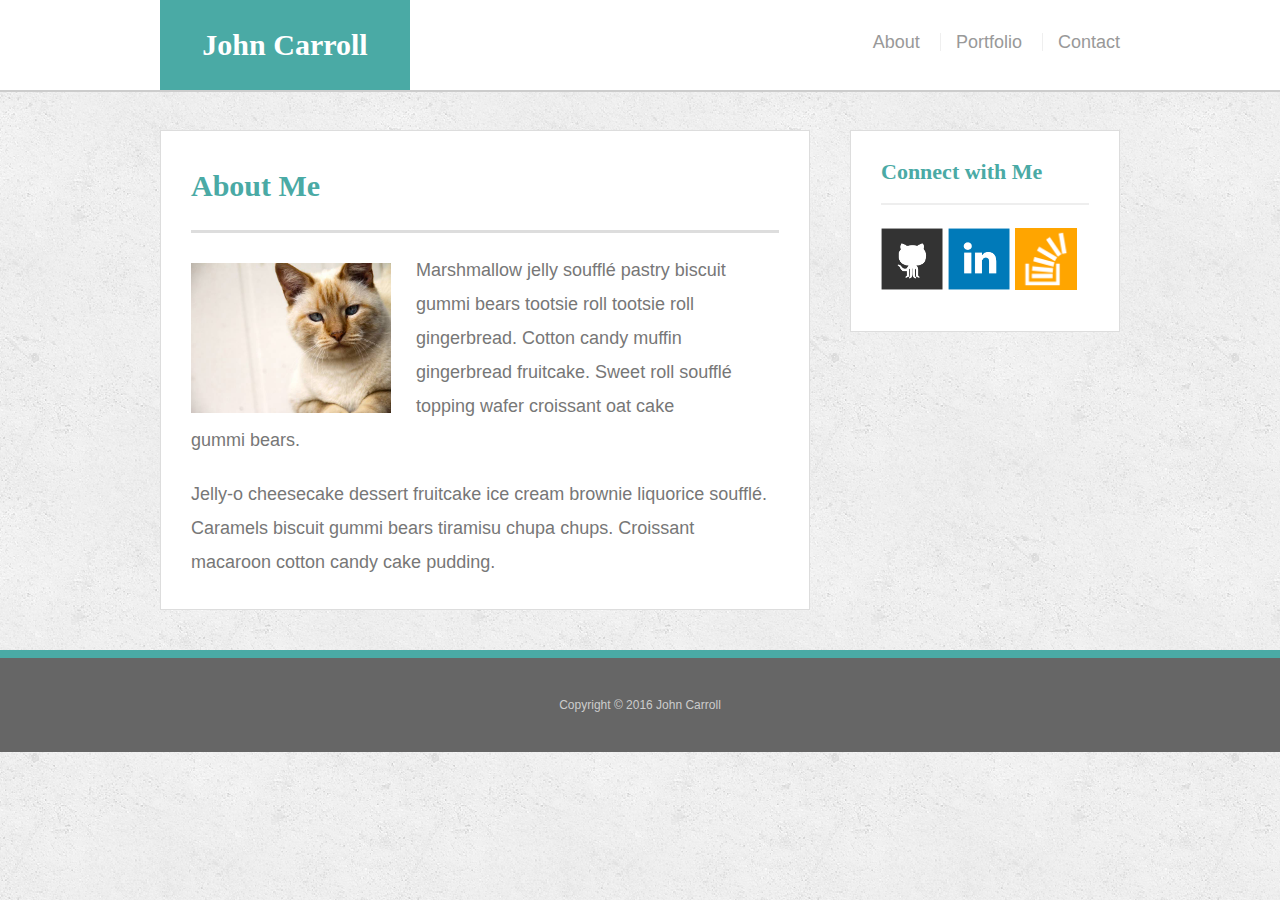
<file: index.html>
<!doctype html>
<html lang="en-us">

<head>
  <meta charset="UTF-8">
  <title>About | John Carroll</title>
  <link rel="stylesheet" type="text/css" href="assets/css/reset.css">
  <link rel="stylesheet" type="text/css" href="assets/css/style.css">
  <meta name="viewport" content="width=device-width, initial-scale=1">
</head>

<body>

  <header id="masthead">
    <div class="container">
      <a href="index.html" id="logo">John Carroll</a>
      <nav>
        <a href="index.html">About</a>
        <a href="portfolio.html">Portfolio</a>
        <a href="contact.html">Contact</a>
      </nav>
    </div>
  </header>

  <div id="main-container" class="container">
    <section class="main-section">
      <h1>About Me</h1>

      <img src="assets/images/cat.jpg" class="auth-image" alt="Your Name">

      <p>Marshmallow jelly souffl&eacute; pastry biscuit gummi bears tootsie roll tootsie roll gingerbread. Cotton candy muffin gingerbread fruitcake. Sweet roll souffl&eacute; topping wafer croissant oat cake gummi&nbsp;bears.</p>

      <p>Jelly-o cheesecake dessert fruitcake ice cream brownie liquorice souffl&eacute;. Caramels biscuit gummi bears tiramisu chupa chups. Croissant macaroon cotton candy cake pudding.</p>

    </section>

    <section class="sidebar">
      <div id="connect">
        <h2>Connect with Me</h2>

        <a href="#"><img src="assets/images/github-128.png" class="social" alt="GitHub" /></a>
        <a href="#"><img src="assets/images/linkedin-128.png" class="social" alt="LinkedIn" /></a>
        <a href="#"><img src="assets/images/stackoverflow-128.png" class="social" alt="Stack Overflow" /></a>
      </div>
    </section>
  </div>

  <footer>
    <div class="container">
      Copyright &copy; 2016 John Carroll
    </div>
  </footer>
</body>

</html>
</file>
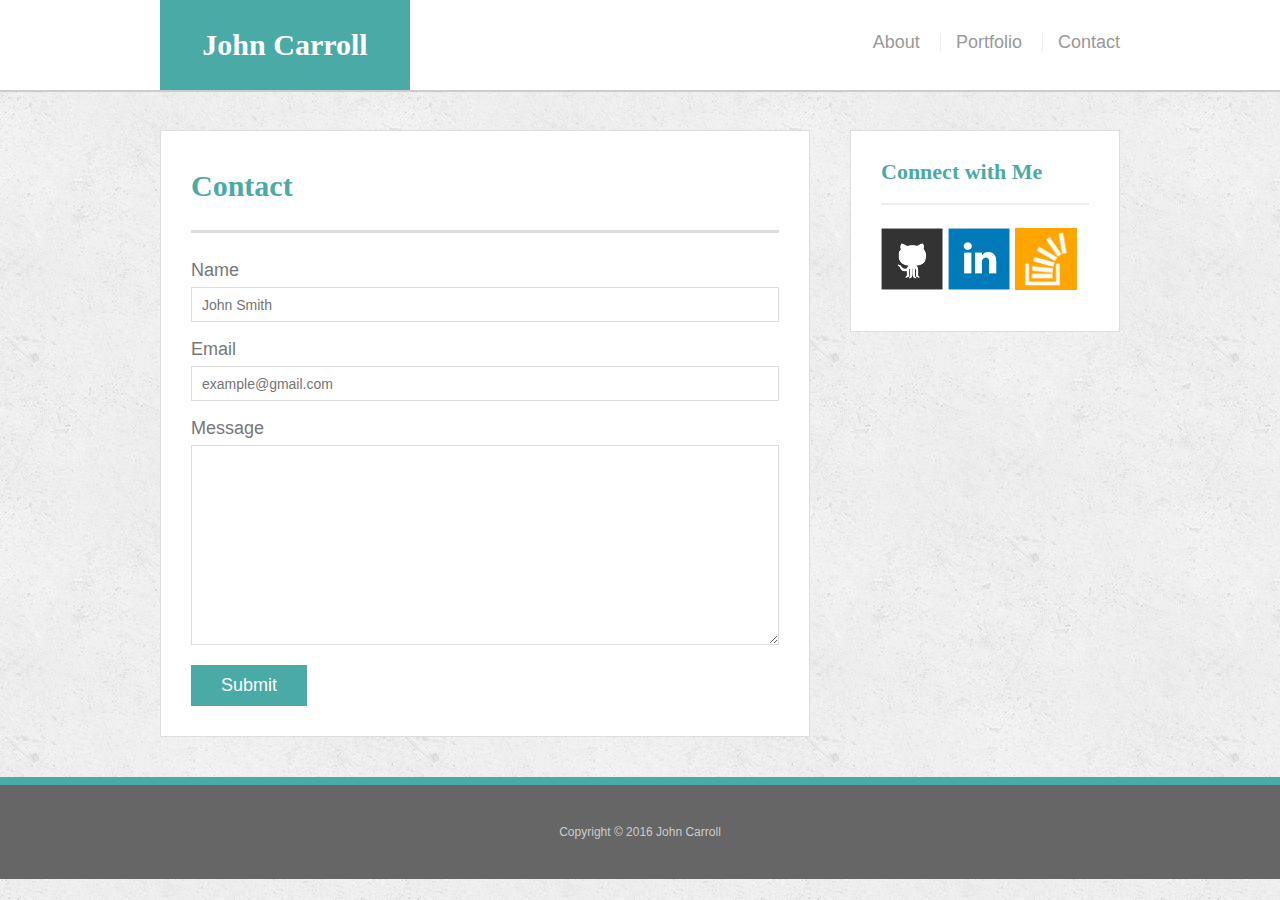
<file: contact.html>
<!doctype html>
<html lang="en-us">

<head>
  <meta charset="UTF-8">
  <title>Contact | John Carroll</title>
  <link rel="stylesheet" type="text/css" href="assets/css/reset.css">
  <link rel="stylesheet" type="text/css" href="assets/css/style.css">
</head>

<body>

  <header id="masthead">
    <div class="container">
      <a href="index.html" id="logo">John Carroll</a>
      <nav>
        <a href="index.html">About</a>
        <a href="portfolio.html">Portfolio</a>
        <a href="contact.html">Contact</a>
      </nav>
    </div>
  </header>

  <div id="main-container" class="container">
    <section class="main-section">
      <h1>Contact</h1>

      <form id="contact-form">
        <ul>
          <li>
            <label for="name">Name</label>
            <input type="text" id="name" name="name" placeholder="John Smith" required="required">
          </li>
          <li>
            <label for="email">Email</label>
            <input type="email" id="email" name="email" placeholder="example@gmail.com" required="required">
          </li>
          <li>
            <label for="message">Message</label>
            <textarea id="message" name="message" required="required"></textarea>
          </li>
        </ul>
        <input type="submit">
      </form>

    </section>

    <section class="sidebar">
      <div id="connect">
        <h2>Connect with Me</h2>

        <a href="#"><img src="assets/images/github-128.png" class="social" alt="GitHub" /></a>
        <a href="#"><img src="assets/images/linkedin-128.png" class="social" alt="LinkedIn" /></a>
        <a href="#"><img src="assets/images/stackoverflow-128.png" class="social" alt="Stack Overflow" /></a>
      </div>
    </section>
  </div>

  <footer>
    <div class="container">
      Copyright &copy; 2016 John Carroll
    </div>
  </footer>
</body>

</html>
</file>
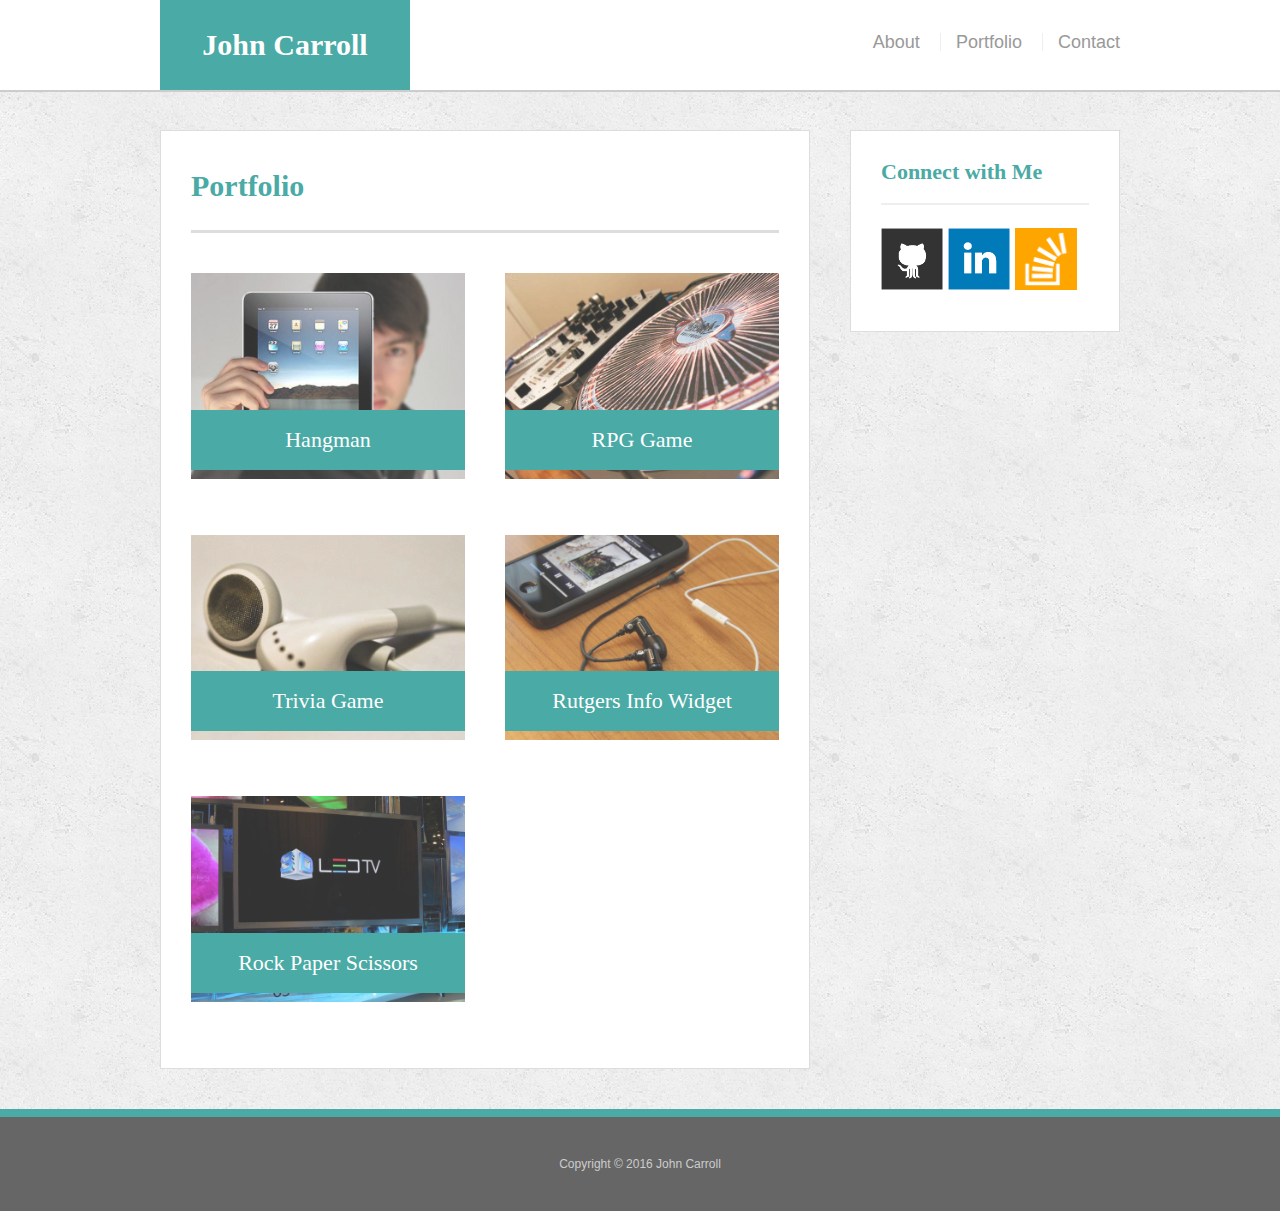
<file: portfolio.html>
<!doctype html>
<html lang="en-us">

<head>
  <meta charset="UTF-8">
  <title>Portfolio | John Carroll</title>
  <link rel="stylesheet" type="text/css" href="assets/css/reset.css">
  <link rel="stylesheet" type="text/css" href="assets/css/style.css">
</head>

<body>

  <header id="masthead">
    <div class="container">
      <a href="index.html" id="logo">John Carroll</a>
      <nav>
        <a href="index.html">About</a>
        <a href="portfolio.html">Portfolio</a>
        <a href="contact.html">Contact</a>
      </nav>
    </div>
  </header>

  <div id="main-container" class="container">
    <section class="main-section">
      <h1>Portfolio</h1>

      <div class="work">
        <img src="assets/images/technics-q-c-640-480-1.jpg" alt="hangman">

        <h3>Hangman</h3>
      </div>
      <div class="work">
        <img src="assets/images/technics-q-c-640-480-2.jpg" alt="RPG Game">

        <h3>RPG Game</h3>
      </div>
      <div class="work">
        <img src="assets/images/technics-q-c-640-480-5.jpg" alt="Trivia Game">

        <h3>Trivia Game</h3>
      </div>
      <div class="work">
        <img src="assets/images/technics-q-c-640-480-7.jpg" alt="Rutgers Info Widget">

        <h3>Rutgers Info Widget</h3>
      </div>
      <div class="work">
        <img src="assets/images/technics-q-c-640-480-9.jpg" alt="Rock Paper Scissors">

        <h3>Rock Paper Scissors</h3>
      </div>

    </section>

    <section class="sidebar">
      <div id="connect">
        <h2>Connect with Me</h2>

        <a href="#"><img src="assets/images/github-128.png" class="social" alt="GitHub" /></a>
        <a href="#"><img src="assets/images/linkedin-128.png" class="social" alt="LinkedIn" /></a>
        <a href="#"><img src="assets/images/stackoverflow-128.png" class="social" alt="Stack Overflow" /></a>
      </div>
    </section>
  </div>

  <footer>
    <div class="container">
      Copyright &copy; 2016 John Carroll
    </div>
  </footer>
</body>

</html>
</file>
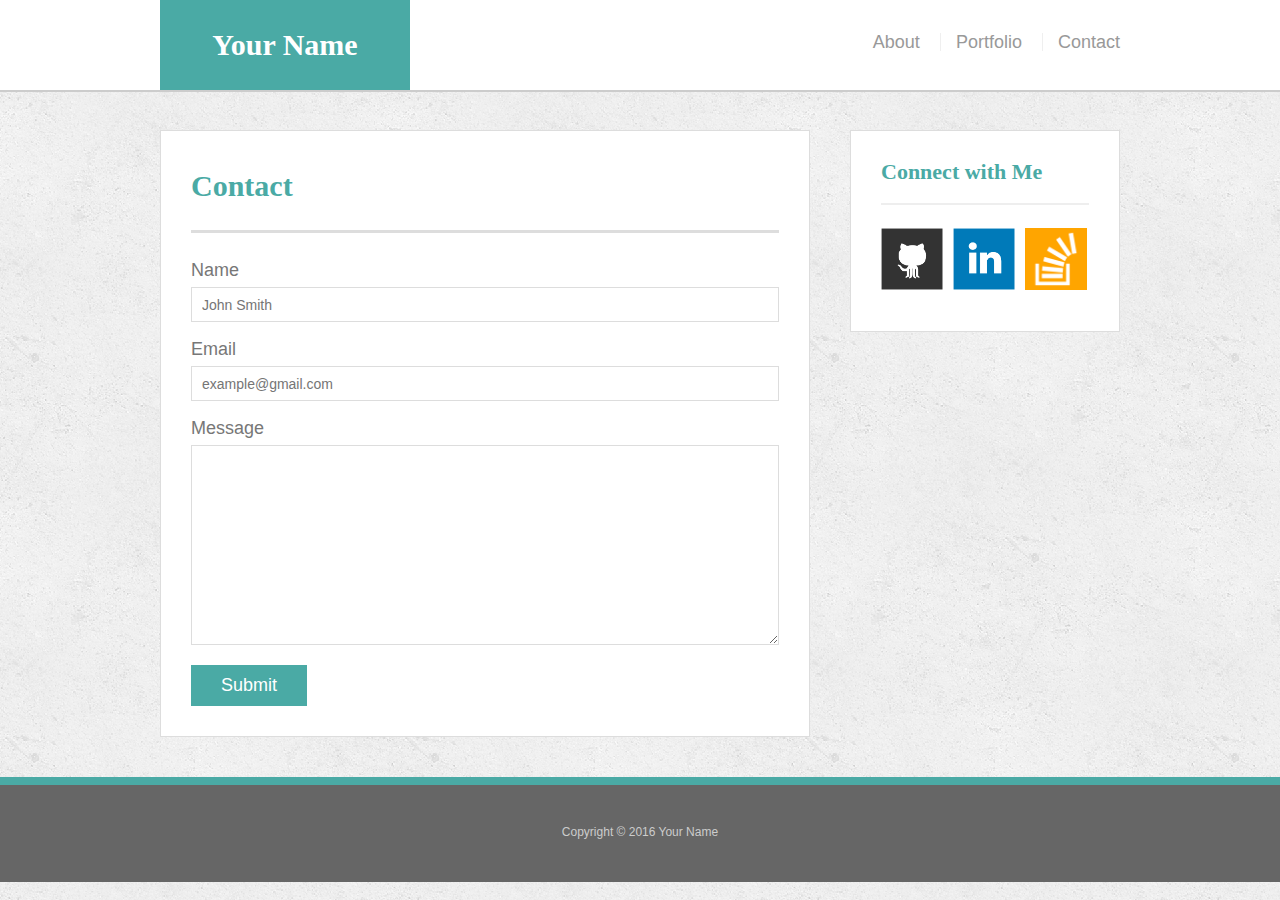
<file: bonus/hover-styles.html>
<!doctype html>
<html lang="en-us">

<head>
  <meta charset="UTF-8">
  <title>Hover Styling</title>
  <link rel="stylesheet" type="text/css" href="assets/css/reset.css">
  <link rel="stylesheet" type="text/css" href="assets/css/style.css">
</head>

<body>

  <header id="masthead">
    <div class="container">
      <a href="#" id="logo">Your Name</a>
      <nav>
        <a href="#">About</a>
        <a href="#">Portfolio</a>
        <a href="#">Contact</a>
      </nav>
    </div>
  </header>

  <div id="main-container" class="container">
    <section class="main-section">
      <h1>Contact</h1>

      <form id="contact-form">
        <ul>
          <li>
            <label for="name">Name</label>
            <input type="text" id="name" name="name" placeholder="John Smith" required="required">
          </li>
          <li>
            <label for="email">Email</label>
            <input type="email" id="email" name="email" placeholder="example@gmail.com" required="required">
          </li>
          <li>
            <label for="message">Message</label>
            <textarea id="message" name="message" required="required"></textarea>
          </li>
        </ul>
        <input type="submit">
      </form>

    </section>

    <section class="sidebar">
      <div id="connect">
        <h2>Connect with Me</h2>

        <img src="assets/images/github-128.png" class="social" alt="Github">
        <img src="assets/images/linkedin-128.png" class="social" alt="LinkedIn">
        <img src="assets/images/stackoverflow-128.png" class="social" alt="Stack Overflow">
      </div>
    </section>
  </div>

  <footer>
    <div class="container">
      Copyright &copy; 2016 Your Name
    </div>
  </footer>
</body>

</html>
</file>
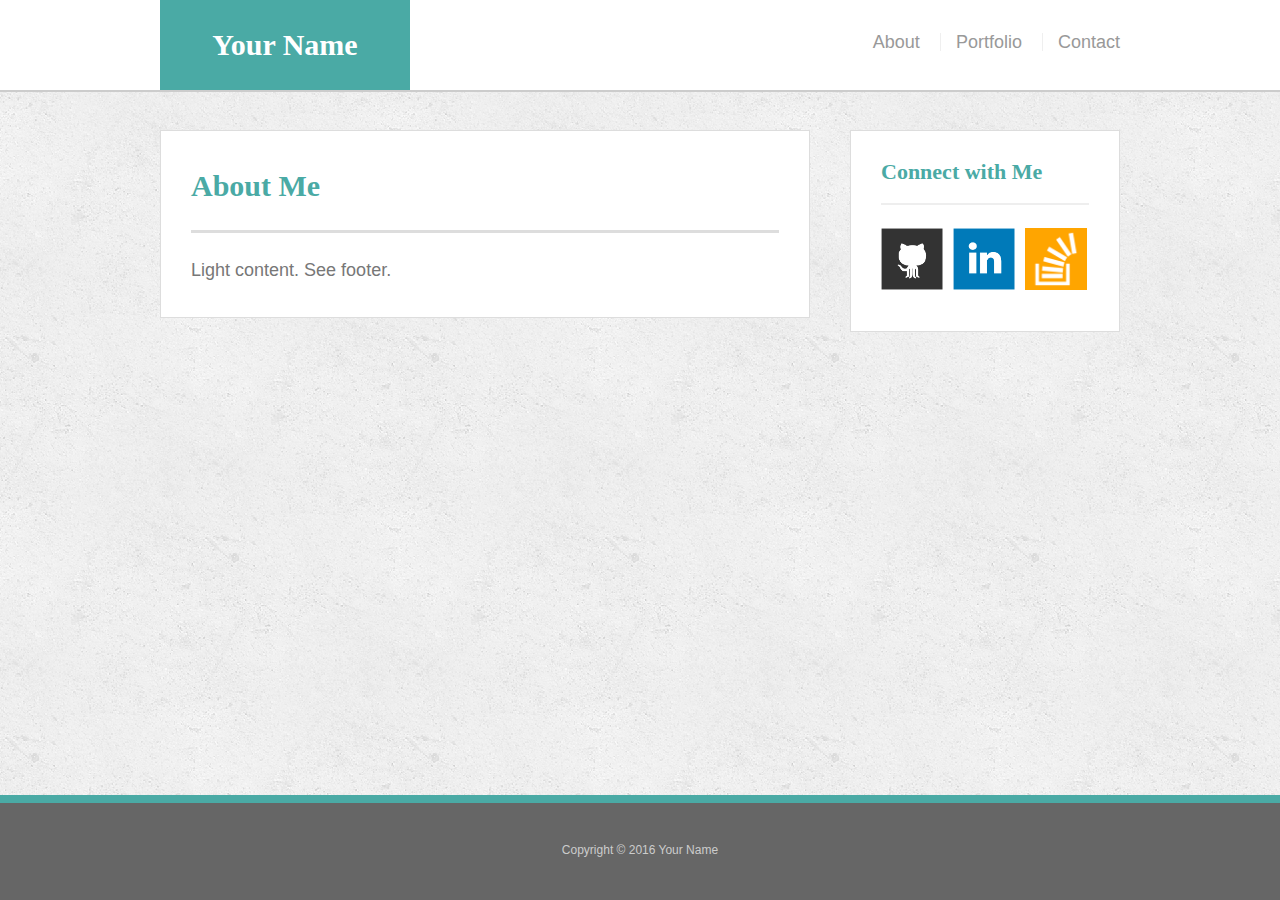
<file: bonus/sticky-footer.html>
<!doctype html>
<html lang="en-us">

<head>
  <meta charset="UTF-8">
  <title>Sticky Footer</title>
  <link rel="stylesheet" type="text/css" href="assets/css/reset.css">
  <link rel="stylesheet" type="text/css" href="assets/css/style.css">
</head>

<body>

  <header id="masthead">
    <div class="container">
      <a href="#" id="logo">Your Name</a>
      <nav>
        <a href="#">About</a>
        <a href="#">Portfolio</a>
        <a href="#">Contact</a>
      </nav>
    </div>
  </header>

  <div class="wrapper">
    <div id="main-container" class="container">
      <section class="main-section">
        <h1>About Me</h1>

        <p>Light content. See footer.</p>

      </section>

      <section class="sidebar">
        <div id="connect">
          <h2>Connect with Me</h2>

          <img src="assets/images/github-128.png" class="social" alt="Github">
          <img src="assets/images/linkedin-128.png" class="social" alt="LinkedIn">
          <img src="assets/images/stackoverflow-128.png" class="social" alt="Stack Overflow">
        </div>
      </section>

      <div class="push"></div>
    </div>
  </div>

  <footer>
    <div class="container">
      Copyright &copy; 2016 Your Name
    </div>
  </footer>
</body>

</html>
</file>
<file: assets/css/style.css>
body {
  font-family: Arial, "Helvetica Neue", Helvetica, sans-serif;
  font-size: 18px;
  line-height: 34px;
  color: #777;
  background: url("../images/concrete_seamless.png");
}

* {
  box-sizing: border-box;
}

/* general */

.container {
  width: 100%;
  max-width: 960px;
  margin: 0 auto;
  clear: both;
}

h1,
h2,
h3,
p {
  margin-bottom: 20px;
}

p:last-child {
  margin-bottom: 0;
}

h1,
h2,
h3 {
  font-family: Georgia, Times, "Times New Roman", serif;
  font-weight: 700;
  color: #4aaaa5;
}

h1 {
  padding-bottom: 20px;
  font-size: 30px;
  line-height: 49px;
  border-bottom: 3px solid #ddd;
}

h2,
h3 {
  font-size: 22px;
}

/* header */

#masthead {
  position: fixed;
  z-index: 99;
  width: 100%;
  margin: 0 0 30px;
  overflow: auto;
  color: #fff;
  background: #fff;
  border-bottom: 2px solid #ccc;
}

#logo {
  float: left;
  width: 250px;
  height: 90px;
  font-family: Georgia, Times, "Times New Roman", serif;
  font-size: 30px;
  font-weight: 700;
  line-height: 90px;
  color: #fff;
  text-align: center;
  text-decoration: none;
  background: #4aaaa5;
}

nav {
  float: right;
  margin-top: 25px;
}

nav a {
  display: inline-block;
  padding-left: 15px;
  margin-left: 15px;
  line-height: 18px;
  color: #999;
  text-decoration: none;
  border-left: 1px solid #efefef;
}

nav a:first-child {
  border-left: 0 none;
}

/* footer */

footer {
  padding: 30px 0;
  clear: both;
  font-size: 12px;
  color: #fff;
  color: #ccc;
  text-align: center;
  background: #666;
  border-top: 8px solid #4aaaa5;
}

/* sidebar */

.sidebar {
  float: right;
  width: 100%;
  max-width: 270px;
  padding: 30px;
  margin-bottom: 20px;
  background: #fff;
  border: 1px solid #ddd;
}

h3,
.sidebar h2 {
  padding-bottom: 20px;
  margin-bottom: 15px;
  line-height: 22px;
  border-bottom: 2px solid #eee;
}

.social {
  width: 62px;
  height: 62px;
  margin-top: 8px;
  margin-right: 5px;
}

.social:last-child {
  margin-right: 0;
}

/* main */

#main-container {
  padding-top: 130px;
}

.main-section {
  float: left;
  width: 100%;
  max-width: 650px;
  padding: 30px;
  margin: 0 0 40px;
  background: #fff;
  border: 1px solid #ddd;
}

/* portfolio page */

.work {
  position: relative;
  float: left;
  width: 274px;
  margin: 20px 0 25px;
  overflow: auto;
}

.work:nth-child(even) {
  margin-right: 40px;
}

.work img {
  width: 100%;
  border: 0 none;
  opacity: 0.8;
}

.work h3 {
  position: absolute;
  bottom: 20px;
  width: 100%;
  padding: 15px;
  margin-bottom: 0;
  font-weight: 300;
  line-height: 30px;
  color: #fff;
  text-align: center;
  background: #4aaaa5;
  border-bottom: 0;
}

.auth-image {
  float: left;
  width: 200px;
  height: auto;
  margin-top: 10px;
  margin-right: 25px;
}

/* contact page */

#contact-form ul {
  margin-bottom: 20px;
}

#contact-form li {
  margin-bottom: 10px;
}

label,
input[type=text],
input[type=email],
textarea {
  display: block;
  width: 100%;
}

input[type=text],
input[type=email],
textarea {
  height: 35px;
  padding: 0 10px;
  font-size: 14px;
  border: 1px solid #ddd;
}

textarea {
  height: 200px;
}

input[type=submit] {
  padding: 10px 30px;
  font-size: 18px;
  color: #fff;
  cursor: pointer;
  background: #4aaaa5;
  border: 0 none;
}

@media screen and (max-width: 980px) {
  .auth-image {
    float:none;
    width:100%;
  }

  .work {
    width:100%;
  }

  .container {
    width: 100%;
    max-width:775px;
  }

  .main-section {
    width:60%;
  }

}


@media screen and (max-width: 768px) {
  .auth-image {
    float:left;
    width:50%;
  }

  .main-section {
    width: 100%;
  }

  .work {
    width: 46.5%;
  }

  .container {
    max-width: 645px;
  }

  .sidebar {
    float: left;
    max-width: none;
  }

}

@media screen and (max-width: 640px) {
  #logo {
    width: 100%;
  }

  .container {
    width:100%;
    max-width:640px;
    min-width:398px;
  }

  /*
  .main-section {
    width:100%;
    max-width:398px;
  }

  .sidebar {
    width:100%;
    max-width:398px;
  }*/

  .work {
    width:100%;
  }

  nav {
    display: inline-block;
    width: 100%;
    float:none;
    margin-top:5px;
    margin-bottom: 5px;
    margin-left:0px;
    padding-left:15%;
    padding-right:15%;
  }

  .sidebar {
    margin-top:20px;
  }

}
</file>
<file: bonus/assets/css/style.css>
body {
  font-family: Arial, "Helvetica Neue", Helvetica, sans-serif;
  font-size: 18px;
  line-height: 34px;
  color: #777;
  background: url("../images/concrete_seamless.png");
}

* {
  box-sizing: border-box;
  margin: 0;
}

/* sticky footer styling */

/* http://ryanfait.com/html5-sticky-footer/ */

html,
body {
  height: 100%;
}

.wrapper {
  height: auto !important;
  height: 100%;
  min-height: 100%;
  margin: 0 auto -105px;
}

footer,
.push {
  height: 105px;
}

/* end sticky footer styling */

/* start hover styling */

#logo:hover,
input[type=submit]:hover {
  background: #5e7f7e;
}

nav a:hover {
  color: #5e7f7e;
}

.social:hover {
  cursor: pointer;
  opacity: 0.8;
}

/* end hover styling */

/* general styling */

.container {
  width: 100%;
  max-width: 960px;
  margin: 0 auto;
  clear: both;
}

h1,
h2,
h3,
p {
  margin-bottom: 20px;
}

p:last-child {
  margin-bottom: 0;
}

h1,
h2,
h3 {
  font-family: Georgia, Times, "Times New Roman", serif;
  font-weight: 700;
  color: #4aaaa5;
}

h1 {
  padding-bottom: 20px;
  font-size: 30px;
  line-height: 49px;
  border-bottom: 3px solid #ddd;
}

h2,
h3 {
  font-size: 22px;
}

/* header */

#masthead {
  position: fixed;
  z-index: 99;
  width: 100%;
  margin: 0 0 30px;
  overflow: auto;
  color: #fff;
  background: #fff;
  border-bottom: 2px solid #ccc;
}

#logo {
  float: left;
  width: 250px;
  height: 90px;
  font-family: Georgia, Times, "Times New Roman", serif;
  font-size: 30px;
  font-weight: 700;
  line-height: 90px;
  color: #fff;
  text-align: center;
  text-decoration: none;
  background: #4aaaa5;
}

nav {
  float: right;
  margin-top: 25px;
}

nav a {
  display: inline-block;
  padding-left: 15px;
  margin-left: 15px;
  line-height: 18px;
  color: #999;
  text-decoration: none;
  border-left: 1px solid #efefef;
}

nav a:first-child {
  border-left: 0 none;
}

/* footer */

footer {
  padding: 30px 0;
  clear: both;
  font-size: 12px;
  color: #fff;
  color: #ccc;
  text-align: center;
  background: #666;
  border-top: 8px solid #4aaaa5;
}

/* sidebar */

.sidebar {
  float: right;
  width: 100%;
  max-width: 270px;
  padding: 30px;
  margin-bottom: 20px;
  background: #fff;
  border: 1px solid #ddd;
}

h3,
.sidebar h2 {
  padding-bottom: 20px;
  margin-bottom: 15px;
  line-height: 22px;
  border-bottom: 2px solid #eee;
}

.social {
  width: 62px;
  height: 62px;
  margin-top: 8px;
  margin-right: 5px;
}

.social:last-child {
  margin-right: 0;
}

/* main */

#main-container {
  padding-top: 130px;
}

.main-section {
  float: left;
  width: 100%;
  max-width: 650px;
  padding: 30px;
  margin: 0 0 40px;
  background: #fff;
  border: 1px solid #ddd;
}

/* contact page */

#contact-form ul {
  margin-bottom: 20px;
}

#contact-form li {
  margin-bottom: 10px;
}

label,
input[type=text],
input[type=email],
textarea {
  display: block;
  width: 100%;
}

input[type=text],
input[type=email],
textarea {
  height: 35px;
  padding: 0 10px;
  font-size: 14px;
  border: 1px solid #ddd;
}

textarea {
  height: 200px;
}

input[type=submit] {
  padding: 10px 30px;
  font-size: 18px;
  color: #fff;
  cursor: pointer;
  background: #4aaaa5;
  border: 0 none;
}
</file>
